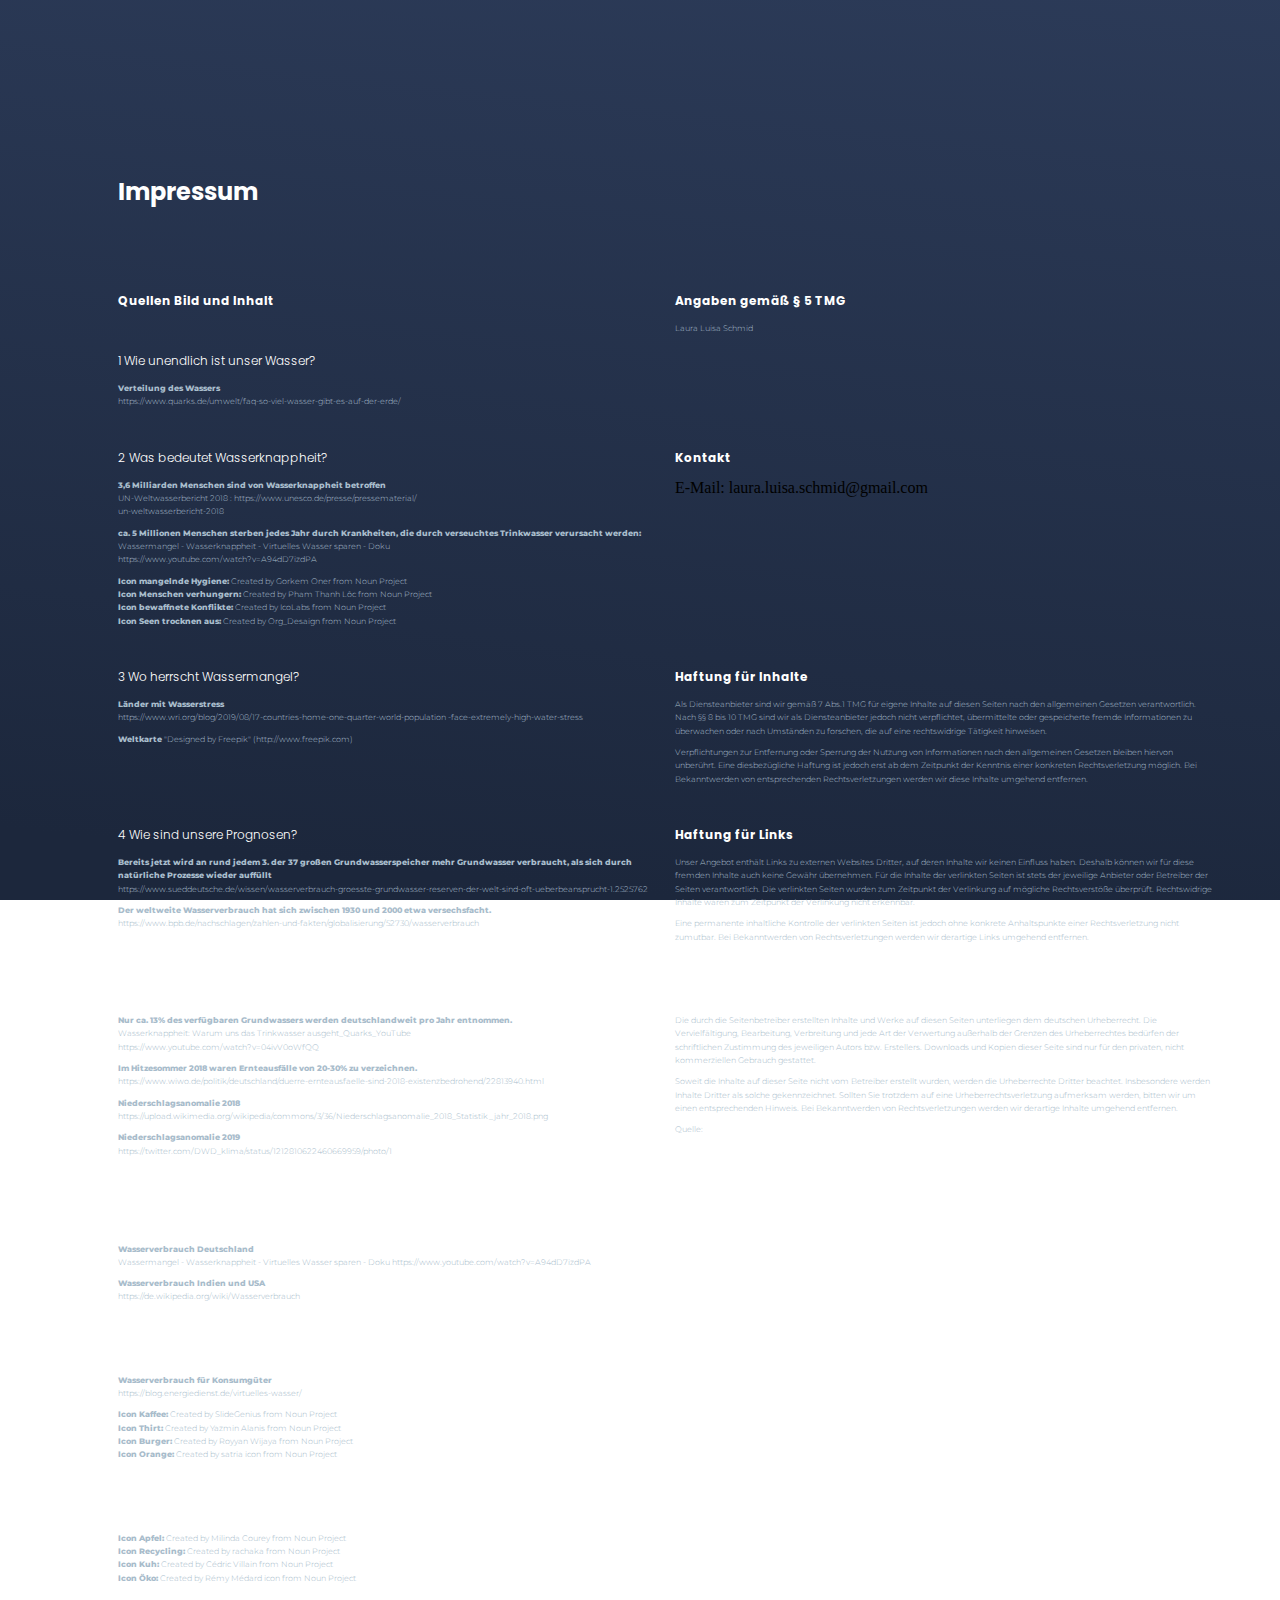
<file: impressum.html>
<html>

<head>

    <title>Impressum</title>

    <meta charset="utf-8" />
    <meta name="viewport" content="width=device-width,
    initial-scale=1.0,
    minimum-scale=1.0">

    <link href="https://fonts.googleapis.com/css?family=Poppins:300,700&display=swap" rel="stylesheet">
    <link href="https://fonts.googleapis.com/css2?family=Montserrat:wght@300;700&display=swap" rel="stylesheet">
    <link rel="stylesheet" type="text/css" href="index_style.css">
    <link rel="stylesheet" type="text/css" href="impressum.css">

</head>

<body>

    <section id="section_impressum">
        <div id="wrapper_impressum" class="wrapper">

            <div class="text">
                <h2>Impressum</h2>
            </div>

            <div class="content">

                <div id="iOne">
                    <p class="smallheading">Angaben gemäß &sect; 5 TMG</p>
                    <p class="bodytext">Laura Luisa Schmid</p>
                </div>

                <div id="iTwo">
                    <p class="smallheading">Kontakt</p>
                        E-Mail: laura.luisa.schmid@gmail.com</p>
                </div>

                <div id="iThree">
                    <p class="smallheading">Haftung für Inhalte</p>
                    <p class="bodytext">Als Diensteanbieter sind wir gemäß 7 Abs.1 TMG für eigene Inhalte auf
                        diesen Seiten nach den allgemeinen Gesetzen verantwortlich. Nach &sect;&sect; 8 bis 10 TMG sind
                        wir als Diensteanbieter jedoch nicht verpflichtet, übermittelte oder gespeicherte fremde
                        Informationen zu überwachen oder nach Umständen zu forschen, die auf eine
                        rechtswidrige Tätigkeit hinweisen.</p>
                    <p class="bodytext">Verpflichtungen zur Entfernung oder Sperrung der Nutzung von Informationen nach
                        den allgemeinen
                        Gesetzen bleiben hiervon unberührt. Eine diesbezügliche Haftung ist jedoch erst ab dem
                        Zeitpunkt der Kenntnis einer konkreten Rechtsverletzung möglich. Bei Bekanntwerden von
                        entsprechenden Rechtsverletzungen werden wir diese Inhalte umgehend entfernen.</p>
                </div>

                <div id="iFour">
                    <p class="smallheading">Haftung für Links</p>
                    <p class="bodytext">Unser Angebot enthält Links zu externen Websites Dritter, auf deren Inhalte wir
                        keinen
                        Einfluss haben. Deshalb können wir für diese fremden Inhalte auch keine Gewähr
                        übernehmen. Für die Inhalte der verlinkten Seiten ist stets der jeweilige Anbieter
                        oder Betreiber der Seiten verantwortlich. Die verlinkten Seiten wurden zum Zeitpunkt der
                        Verlinkung auf mögliche Rechtsverstöße überprüft. Rechtswidrige
                        Inhalte waren zum Zeitpunkt der Verlinkung nicht erkennbar.</p>
                    <p class="bodytext">Eine permanente inhaltliche Kontrolle der verlinkten Seiten ist jedoch ohne
                        konkrete
                        Anhaltspunkte einer Rechtsverletzung nicht zumutbar. Bei Bekanntwerden von Rechtsverletzungen
                        werden wir derartige Links umgehend entfernen.</p>
                </div>

                <div id="iFive">
                    <p class="smallheading">Urheberrecht</p>
                    <p class="bodytext">Die durch die Seitenbetreiber erstellten Inhalte und Werke auf diesen Seiten unterliegen dem
                        deutschen Urheberrecht. Die Vervielfältigung, Bearbeitung, Verbreitung und jede Art der
                        Verwertung außerhalb der Grenzen des Urheberrechtes bedürfen der schriftlichen
                        Zustimmung des jeweiligen Autors bzw. Erstellers. Downloads und Kopien dieser Seite sind nur
                        für den privaten, nicht kommerziellen Gebrauch gestattet.</p>
                    <p class="bodytext">Soweit die Inhalte auf dieser Seite nicht vom Betreiber erstellt wurden, werden die Urheberrechte
                        Dritter beachtet. Insbesondere werden Inhalte Dritter als solche gekennzeichnet. Sollten Sie
                        trotzdem auf eine Urheberrechtsverletzung aufmerksam werden, bitten wir um einen entsprechenden
                        Hinweis. Bei Bekanntwerden von Rechtsverletzungen werden wir derartige Inhalte umgehend
                        entfernen.</p>

                    <p class="bodytext">Quelle: <a href="https://www.e-recht24.de">https://www.e-recht24.de</a></p>  
                    <br><br>     
                </div>

                <div id="impOne">
                    <p class="smallheading">Quellen Bild und Inhalt</p> <br>
                    <p class="smallheading light">1 Wie unendlich ist unser Wasser?</p>
                    <p class="bodytext"><span class="bold">Verteilung des Wassers</span> <br>
                        https://www.quarks.de/umwelt/faq-so-viel-wasser-gibt-es-auf-der-erde/</p>
                </div>

                <div id="impTwo">
                    <p class="smallheading light">2 Was bedeutet Wasserknappheit?</p>

                    <p class="bodytext">
                        <span class="bold">3,6 Milliarden Menschen sind von Wasserknappheit betroffen</span> <br>
                        UN-Weltwasserbericht 2018 : https://www.unesco.de/presse/pressematerial/ <br>
                        un-weltwasserbericht-2018
                    </p>

                    <p class="bodytext">
                        <span class="bold">ca. 5 Millionen Menschen sterben jedes Jahr durch Krankheiten, die durch
                            verseuchtes Trinkwasser verursacht werden: </span> <br>
                        Wassermangel - Wasserknappheit - Virtuelles Wasser sparen - Doku <br>
                        https://www.youtube.com/watch?v=A94dD7izdPA </p>

                    <p class="bodytext">
                        <span class="bold">Icon mangelnde Hygiene:</span> Created by Gorkem Oner from Noun Project <br>
                        <span class="bold">Icon Menschen verhungern:</span> Created by Pham Thanh Lôc from Noun Project
                        <br>
                        <span class="bold">Icon bewaffnete Konflikte:</span> Created by IcoLabs from Noun Project <br>
                        <span class="bold">Icon Seen trocknen aus:</span> Created by Org_Desaign from Noun Project <br>
                    </p>

                </div>

                <div id="impThree">
                    <p class="smallheading light">3 Wo herrscht Wassermangel?</p>

                    <p class="bodytext">
                        <span class="bold">Länder mit Wasserstress</span> <br>
                        https://www.wri.org/blog/2019/08/17-countries-home-one-quarter-world-population
                        -face-extremely-high-water-stress
                    </p>

                    <p class="bodytext">
                        <span class="bold">Weltkarte</span> "Designed by Freepik" (http://www.freepik.com)
                    </p>

                </div>

                <div id="impFour">
                    <p class="smallheading light">4 Wie sind unsere Prognosen?</p>

                    <p class="bodytext">
                        <span class="bold">Bereits jetzt wird an rund jedem 3. der 37 großen Grundwasserspeicher mehr
                            Grundwasser verbraucht, als sich durch natürliche Prozesse wieder auffüllt</span> <br>
                        https://www.sueddeutsche.de/wissen/wasserverbrauch-groesste-grundwasser-reserven-der-welt-sind-oft-ueberbeansprucht-1.2525762
                    </p>

                    <p class="bodytext">
                        <span class="bold">Der weltweite Wasserverbrauch hat sich zwischen 1930 und 2000 etwa
                            versechsfacht.</span> <br>
                        https://www.bpb.de/nachschlagen/zahlen-und-fakten/globalisierung/52730/wasserverbrauch
                    </p>

                </div>

                <div id="impFive">

                    <p class="smallheading light">5 Wie ist die Lage in Deutschland?</p>

                    <p class="bodytext">
                        <span class="bold"> Nur ca. 13% des verfügbaren Grundwassers werden deutschlandweit pro Jahr
                            entnommen.</span> <br>
                        Wasserknappheit: Warum uns das Trinkwasser ausgeht_Quarks_YouTube <br>
                        https://www.youtube.com/watch?v=04ivV0oWfQQ

                    </p>

                    <p class="bodytext">
                        <span class="bold">Im Hitzesommer 2018 waren Ernteausfälle von 20-30% zu verzeichnen. </span>
                        <br>
                        https://www.wiwo.de/politik/deutschland/duerre-ernteausfaelle-sind-2018-existenzbedrohend/22813940.html
                    </p>

                    <p class="bodytext">
                        <span class="bold">
                            Niederschlagsanomalie 2018 </span> <br>
                        https://upload.wikimedia.org/wikipedia/commons/3/36/Niederschlagsanomalie_2018_Statistik_jahr_2018.png
                    </p>


                    <p class="bodytext">
                        <span class="bold">Niederschlagsanomalie 2019 </span> <br>
                        https://twitter.com/DWD_klima/status/1212810622460669959/photo/1

                    </p>

                </div>

                <div id="impSix">

                    <p class="smallheading light">6 Direkter und Indirekter Wasserverbrauch</p>

                    <p class="bodytext">
                        <span class="bold"> Wasserverbrauch Deutschland</span> <br>
                        Wassermangel - Wasserknappheit - Virtuelles Wasser sparen - Doku
                        https://www.youtube.com/watch?v=A94dD7izdPA


                    </p>

                    <p class="bodytext">
                        <span class="bold">Wasserverbrauch Indien und USA</span> <br>
                        https://de.wikipedia.org/wiki/Wasserverbrauch
                    </p>

                </div>

                <div id="impSeven">

                    <p class="smallheading light">7 Wie sieht virtuelles Wasser aus?</p>

                    <p class="bodytext">
                        <span class="bold">Wasserverbrauch für Konsumgüter</span> <br>
                        https://blog.energiedienst.de/virtuelles-wasser/

                    </p>

                    <p class="bodytext">
                        <span class="bold">Icon Kaffee:</span> Created by SlideGenius from Noun Project <br>
                        <span class="bold">Icon Thirt:</span> Created by Yazmin Alanis from Noun Project <br>
                        <span class="bold">Icon Burger:</span> Created by Royyan Wijaya from Noun Project <br>
                        <span class="bold">Icon Orange:</span> Created by satria icon from Noun Project <br>
                    </p>

                </div>

                <div id="impEight">

                    <p class="smallheading light">8 Was können wir alle tun?</p>

                    <p class="bodytext">
                        <span class="bold">Icon Apfel:</span> Created by Milinda Courey from Noun Project <br>
                        <span class="bold">Icon Recycling:</span> Created by rachaka from Noun Project <br>
                        <span class="bold">Icon Kuh:</span> Created by Cédric Villain from Noun Project <br>
                        <span class="bold">Icon Öko:</span> Created by Rémy Médard icon from Noun Project <br>
                    </p>

                </div>

            </div>
    </section>

</body>

</html>
</file>
<file: index_style.css>
html{
    scroll-snap-type: y proximity;
    scroll-behavior: auto;
}

body{
    background: #1c273c;
    background: linear-gradient(6deg, rgba(28,39,60,1) 7%, rgba(52,69,103,1) 150%);
    background-attachment: fixed;
}

img {
    width: 100%;
}

a {
    color: white;
    text-decoration: none;
}

/* ---------- biggerScreen info ---------- */

#widerScreenInfo {
    visibility: hidden;
    position: fixed;
    top: 0;
    left: 0;
    width: 100%;
    height: 100%;
    background-image: url(pictures/info.png);
    background-repeat: no-repeat;
    background-size: cover;
    background-position-x: center;
    background-position-y: bottom;
    display: grid;
    grid-template-rows: 10vh auto 25vh;
    grid-template-areas: 
    "infoLogo"
    "infoHeader"
    "infoP";
}

#infoLogo {
    grid-area: infoLogo;
    margin-left:5vh;
    margin-top: 4.5vh;
    width: 15vh;
}

#infoHeader{
    grid-area: infoHeader;
    margin-left: 5vh;
    margin-bottom: 0;
    align-self: end;
}

#infoHeader h1 {
    font-size: 30pt;
    line-height: 33pt;
    margin-bottom: 0;
}

#infoP p {
    font-weight: 300;
}

#infoP {
    grid-area: infoP;
    margin-left: 5vh;
}

/* ---------- loading screen ---------- */

.loader {
    position: fixed;
    z-index: 99;
    top: 0;
    left: 0;
    width: 100%;
    height: 100%;
    background: #1c273c;
    background: linear-gradient(6deg, rgba(28,39,60,1) 7%, rgba(52,69,103,1) 150%);
    display: grid;
    justify-content: center;
    align-content: center;
}

.loader.hidden {
    animation: loaderFadeOut 1.5s;
    animation-delay: 1s;
    animation-fill-mode: forwards;
}

.loaderGif {
    width: 180px;
    height: auto;
    text-align: center;
}

.loaderGif p {
    color:#ffffff;
    margin-top: 5px;
}

.loaderGif.hidden {
    animation: loaderFadeOut 1s;
    animation-fill-mode: forwards;
}

@keyframes loaderFadeOut {
    100% {
        opacity: 0;
        visibility: hidden;
    }
}

/* ---------- navigationsleiste und header ---------- */

header {
    height: 90px;
    width: 100%;
    position: fixed;
    left: 0;
    top: 0;
    display: grid;
    grid-template-columns: 9vw auto;
    grid-template-rows: 1fr;
    grid-template-areas: "logo impressum";
    z-index: 3;
}

#logo {
    grid-area: "logo";
    margin-left: 40px;
    margin-top: 35px;
}

#impressum {
    grid-area: "impressum";
    margin-right: 50px;
    margin-top: 40px;
    font-size: 8pt;
    cursor: pointer;
    justify-self: end;
    font-family: "Montserrat";
    height: 15px;
}

#navigationbar {
    height: 77vh;
    margin-left: 10px;
    margin-top: 14vh;
    position: fixed;
}

/* ---------- body ---------- */

.sec {
    scroll-snap-align: start;
    width: 100%;
    min-height: 100vh;
    overflow: hidden;
    float: left;
}

h1 {
    color: white;
    font-family: "Poppins";
    font-size: 45pt;
    line-height: 52pt;
}

h2 {
    color: white;
    margin-top: 0px;
    font-family: "Poppins";
    font-size: 20pt;
    margin-bottom: 0px;
    line-height: 23pt;
}

.bodytext {
    font-size: 8pt;
    color: #A8BCCB;
    font-weight: 300;
    font-family: "Montserrat";
    line-height: 12pt;
}

.smallheading {
    color: white;
    font-size: 11pt;
    font-family: "Poppins";
    font-weight: 700;
}

.exsmallheading {
    font-size: 8pt;
    font-family: "Poppins";
    font-weight: 300;
}

.bigtext {
    color: #465172;
    font-family: "Poppins";
    font-size: 48pt;
    line-height: 51pt;
    font-weight: 700;
}

hr {
    color: #465172;
}

.wrapper{
    height: 75vh;
    margin-top: 16vh;
    margin-left: 150px;
    margin-right: 120px;
    display: grid;
    grid-template-columns: auto;
    grid-template-rows: 30% 70%;
    grid-template-areas: 
    "text"
    "content";
}

.text{
    grid-area: "text";
}

.text p {
  max-width: 525px;
}

button {
    padding: 10px 20px 10px 20px;
    font-size: 8pt;
    font-weight: 300;
    font-family: "Montserrat";
    border-style: none;
    border-radius: 18px;
    cursor: pointer;
}

.active {
    background: #2CFFEA;
    color: #0C0C46;
}

.inactive {
    background: #465172;
    color: white;
}

@keyframes pop {
    0%   {transform: translateY(80px);
          opacity: 0;}
    100%   {transform: translateY(0px);
            opacity: 1;}
  }
  
@keyframes pop2 {
    0%   {transform: translateY(80px);
          opacity: 0;}
    100%   {transform: translateY(0px);
            opacity: 1;}
  }

/* ---------- kleine Screens --------- */

@media only screen and (min-width: 1024px ) and (max-width: 1280px ) {
    
    #impressum {
        font-size: 6pt;
    }

    .loaderGif {
        width: 150px;
    }

    h1 {
        font-size: 38pt;
        line-height: 43pt;
    }

    .exsmallheading {
        font-size: 6pt;
    }

    .bigtext {
        font-size: 39pt;
        line-height: 39pt;
    }

    h2 {
        font-size: 18pt;
        line-height: 18pt;
    }
    
    .bodytext {
        font-size: 6pt;
        line-height: 10pt;
    }

    .smallheading {
        font-size: 9pt;
    }

    .text p {
        max-width: 400px;
      }

    button {
        padding: 8px 18px 8px 18px;
        font-size: 6pt;
        border-radius: 18px;
    }

    .wrapper{
        height: 63vh;
        margin-top: 20vh;
        margin-left: 110px;
        margin-right: 80px;
    }

    #navigationbar {
        height: 65vh;
        margin-top: 18vh;
    }

}

/* ---------- große Screens --------- */

 @media only screen and (min-width: 1680px ) {
    
    .wrapper{
        margin-left: 160px;
        margin-right: 150px;
    }

    #impressum {
        font-size:10pt;
    }

    .loaderGif {
        width: 250px;
    }

    h1 {
        font-size: 60pt;
        line-height: 70pt;
    }

    .exsmallheading {
        font-size: 10pt;
    }

    .bigtext {
        font-size: 60pt;
        line-height: 65pt;
    }

    h2 {
        font-size: 25pt;
        line-height: 22pt;
    }
    
    .bodytext {
        font-size: 10pt;
        line-height: 17pt;
    }

    .smallheading {
        font-size: 15pt;
    }

    .text p {
        max-width: 660px;
      }

    button {
        padding: 13px 23px 13px 23px;
        font-size: 10pt;
        border-radius: 20px;
    }

}

@media only screen and (max-width: 1023px ) {


    #fullWebsite {
       height: 100px;
       display: none;
    }

    #navigationbar {
        display: none;
    }

    #widerScreenInfo {
        visibility: visible;
    }


}
</file>
<file: impressum.css>
#section_impressum {
    width: 100%;
    min-height: 100vh;
}


.light {
    font-weight: 300;
}

.bold {
    font-weight: 800;
}

#wrapper_impressum .content{
    grid-area: "content";
    display: grid;
    width: 100%;
    height: auto;
    row-gap: 20px;
    column-gap: 20px;
    grid-template-columns: 50% 50%;
    grid-template-rows: auto auto auto auto auto auto auto auto 50px;
    grid-template-areas:
    "impOne"
    "impTwo"
    "impThree"
    "impFour"
    "impFive"
    "impSix"
    "impSeven"
    "impEight"
    "imp";
    margin-bottom: 5vh;
}

#wrapper_impressum{
    height: auto;
    grid-template-rows: 100px auto;
}

#impOne {
    grid-area: impOne;
}


#impTwo {
    grid-area: impTwo;
}

#impThree {
    grid-area: impThree;
}

#impFour {
    grid-area: impFour;
}

#impFive {
    grid-area: impFive;
}

#impSix {
    grid-area: impSix;
}

#impSeven {
    grid-area: impSeven;
}

#impEight {
    grid-area: impEight;
}

#imp {
    grid-area: imp;
}
</file>
